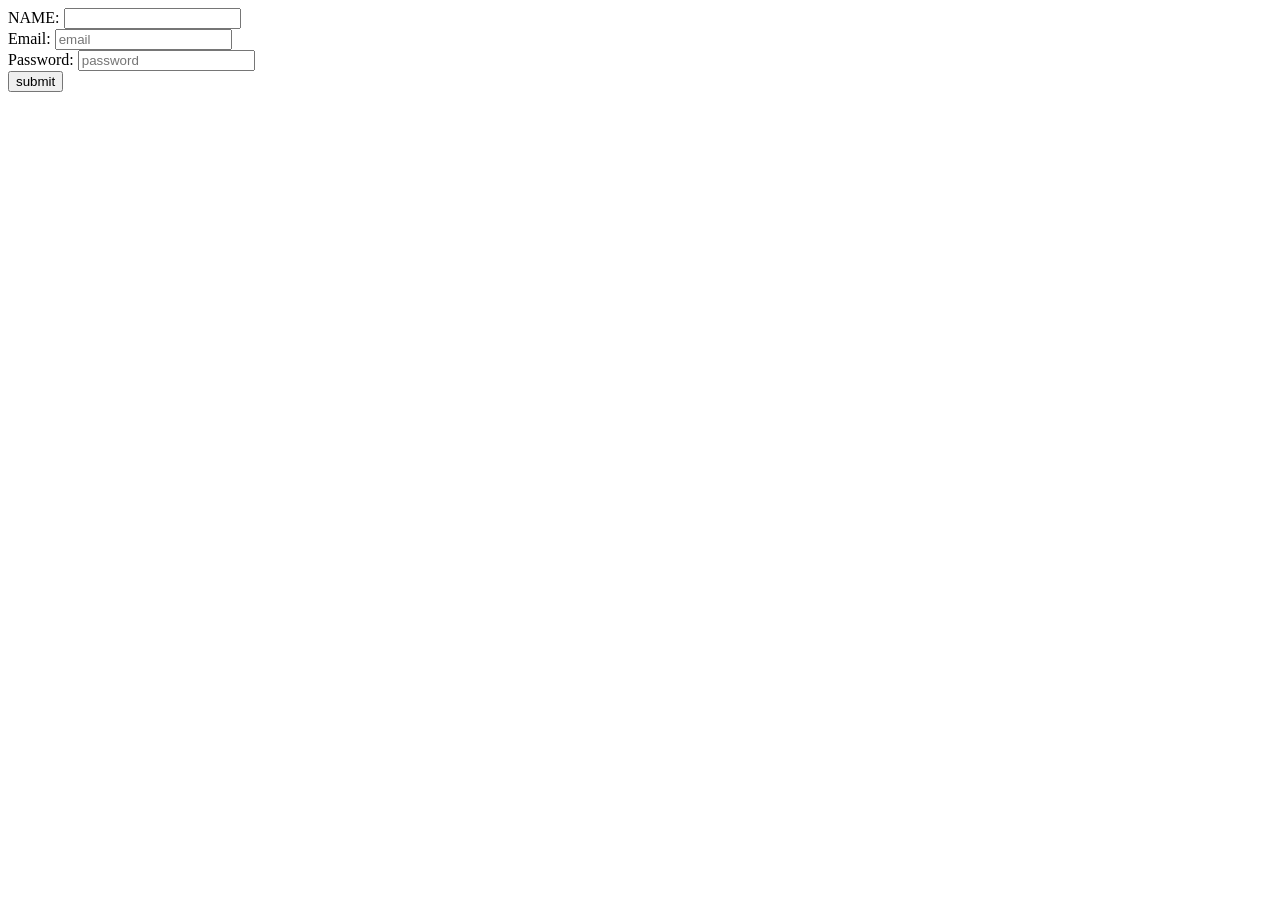
<file: form.html>
<!DOCTYPE html>
<html lang="en">
<head>
    <meta charset="UTF-8">
    <meta name="viewport" content="width=device-width, initial-scale=1.0">
    <title>FORM</title>
</head>
<body>
    <form>
        <label for="name">NAME:</label>
        <input type="text" id="name" name="username">
        <br>
        <label for="email">Email:</label>
        <input type="email" placeholder="email">
        <br>
        <label for="password">Password:</label>
        <input type="password" placeholder="password">
        <br>
        <input type="submit" value="submit">
    </form>
</body>
</html>
</file>
